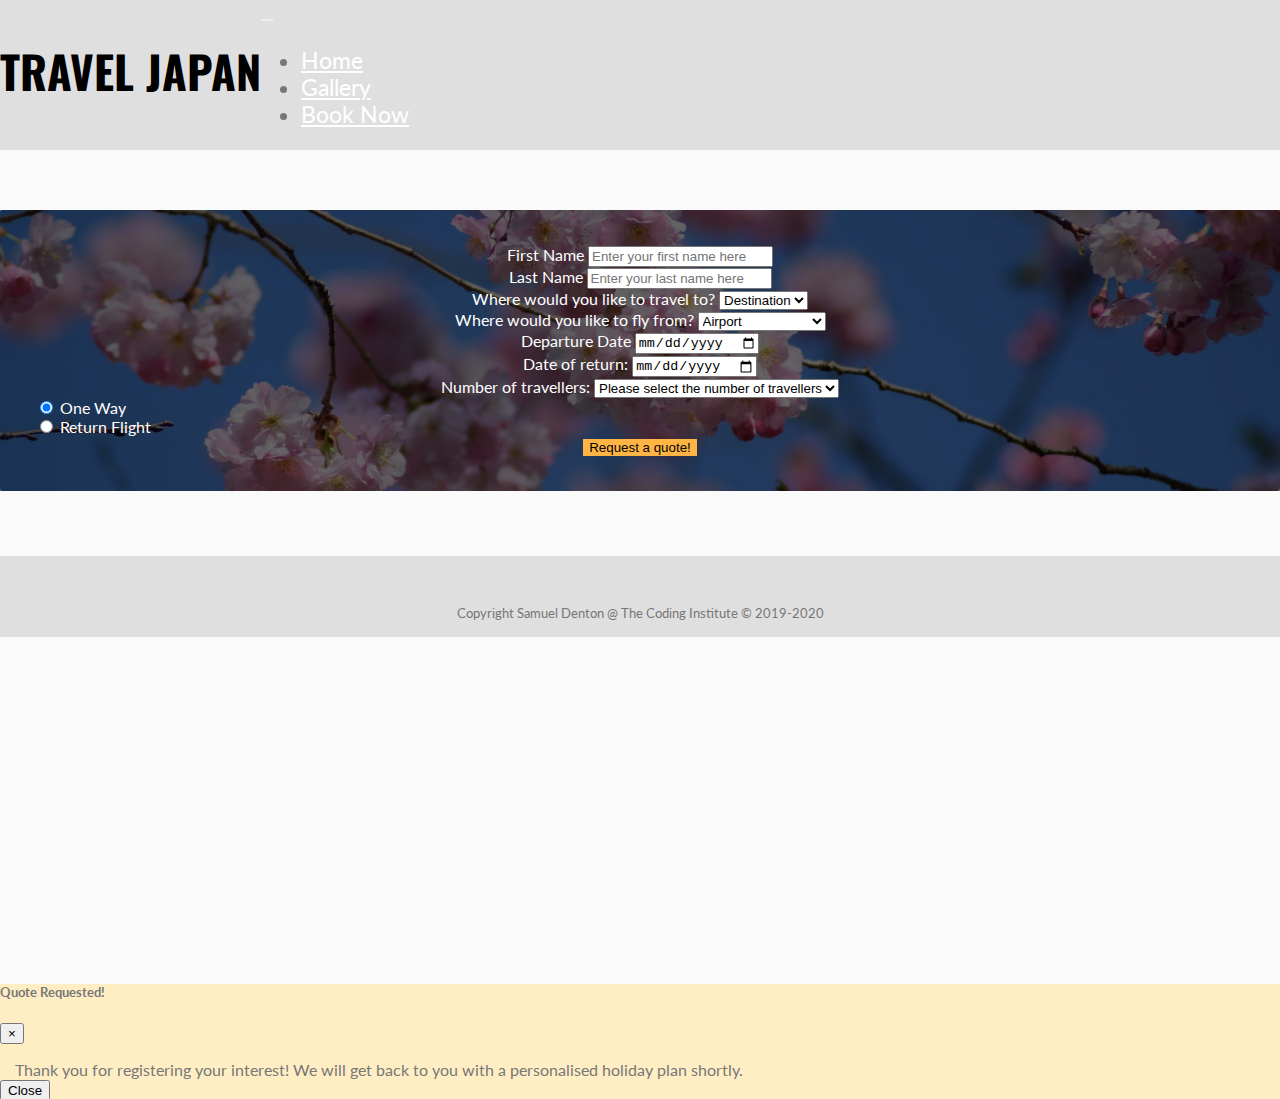
<file: book-now.html>
<!DOCTYPE html>
<html lang="en" class="h-100">
   <head>
      <meta charset="UTF-8">
      <meta name="viewport" content="width=device-width, initial-scale=1.0">
      <link href="assets/css/style.css" rel="stylesheet" type="text/css" />
      <link rel="stylesheet" href="https://stackpath.bootstrapcdn.com/bootstrap/4.5.0/css/bootstrap.min.css"
         integrity="sha384-9aIt2nRpC12Uk9gS9baDl411NQApFmC26EwAOH8WgZl5MYYxFfc+NcPb1dKGj7Sk" crossorigin="anonymous">
      <script src="https://stackpath.bootstrapcdn.com/bootstrap/4.5.0/js/bootstrap.min.js"
         integrity="sha384-OgVRvuATP1z7JjHLkuOU7Xw704+h835Lr+6QL9UvYjZE3Ipu6Tp75j7Bh/kR0JKI" crossorigin="anonymous"></script>
      <link rel="stylesheet" href="https://use.fontawesome.com/releases/v5.6.3/css/all.css"
         integrity="sha384-UHRtZLI+pbxtHCWp1t77Bi1L4ZtiqrqD80Kn4Z8NTSRyMA2Fd33n5dQ8lWUE00s/" crossorigin="anonymous" />
      <title>Travel Japan</title>
   </head>
   <body>
      <!------------------------Header------------------------>
      <header>
         <nav class="navbar navbar-expand-lg navbar-light fixed-top">
            <a class="navbar-brand" href="index.html">
               <h2 class="logo">Travel Japan <i class="fas fa-globe-asia"></i></h2>
            </a>
            <button class="navbar-toggler" type="button" data-toggle="collapse" data-target="#navbarNavAltMarkup" aria-controls="navbarNavAltMarkup" aria-expanded="false" aria-label="Toggle navigation">
            <span class="navbar-toggler-icon"></span>
            </button>
            <div class="collapse navbar-collapse" id="navbarNavAltMarkup">
               <ul class="navbar-nav">
                  <li class="nav-item">
                     <a class="nav-link" href="index.html">Home</a>
                  </li>
                  <li class="nav-item">
                     <a class="nav-link" href="gallery.html">Gallery</a>
                  </li>
                  <li class="nav-item active">
                     <a class="nav-link" href="book-now.html">Book Now</a>
                  </li>
               </ul>
            </div>
         </nav>
      </header>
      <!------------------------------------Booking Form-------------------------------------->
      <section class="booking-page">
         <form class="book-now-form" id="booking-form">
            <div class="container">
               <div class="row">
                  <div class="form-group col-md-6 col-lg-6 col-sm-12">
                     <label for="first-name">First Name</label>
                     <input type="text" class="form-control" id="first-name" placeholder="Enter your first name here" required>
                  </div>
                  <div class="form-group col-md-6 col-lg-6 col-sm-12">
                     <label for="last-name">Last Name</label>
                     <input type="text" class="form-control" id="last-name" placeholder="Enter your last name here" required>
                  </div>
               </div>
               <div class="form-row">
                  <div class="form-group col-lg-6 col-md-6 col-sm-12">
                     <label for="where-to-go">Where would you like to travel to?</label>
                     <select id="where-to-go" class="form-control">
                        <option selected>Destination</option>
                        <option>Kyoto</option>
                        <option>Okayama</option>
                        <option>Osaka</option>
                        <option>Sapporo</option>
                        <option>Tokyo</option>
                     </select>
                  </div>
                  <div class="form-group col-lg-6 col-md-6 col-sm-12">
                     <label for="fly-from">Where would you like to fly from?</label>
                     <select id="fly-from" class="form-control">
                        <option selected>Airport</option>
                        <option>London Heathrow</option>
                        <option>London Gatwick</option>
                        <option>Edinburgh</option>
                        <option>Leeds Bradford</option>
                        <option>Manchester</option>
                     </select>
                  </div>
               </div>
               <div class="form-row">
                  <div class="form-group col-lg-6 col-md-6 col-sm-12">
                     <label for="preferred-date">Departure Date</label>
                     <input type="date" class="form-control" id="preferred-date" required>
                  </div>
                  <div class="form-group col-lg-6 col-md-6 col-sm-12">
                     <label for="return-date">Date of return:</label>
                     <input type="date" class="form-control" id="return-date" required>
                  </div>
               </div>
               <div class="form-row">
                  <div class="form-group col-12">
                     <label for="travellers">Number of travellers:</label>
                     <select id="travellers" class="form-control">
                        <option selected>Please select the number of travellers</option>
                        <option>1</option>
                        <option>2</option>
                        <option>3</option>
                        <option>4</option>
                     </select>
                  </div>
               </div>
               <div class="form-check radio-buttons">
                  <input class="form-check-input" type="radio" name="exampleRadios" id="one-way" value="option1" checked>
                  <label class="form-check-label" for="one-way">
                  One Way
                  </label>
               </div>
               <div class="form-check radio-buttons">
                  <input class="form-check-input" type="radio" name="exampleRadios" id="return-flight" value="option2">
                  <label class="form-check-label" for="return-flight">
                  Return Flight
                  </label>
               </div>
               <button type="submit" class="btn btn-primary" data-toggle="modal" data-target="#booking-modal">Request a quote!</button>
            </div>
         </form>
      </section>
      <!------------------------------------/Booking Form-------------------------------------->
      
      <div class="footer-flex">
      <footer class="footer mt-auto py-3">
         <div class="footer-container">
            <ul class="social-media">
               <li>
                  <a href="https://www.facebook.com" target="_blank"><i class="fab fa-facebook-square"></i></a>
               </li>
               <li>
                  <a href="https://www.twitter.com" target="_blank"><i class="fab fa-twitter-square"></i></a>
               </li>
               <li>
                  <a href="https://uk.linkedin.com/" target="_blank"><i class="fab fa-linkedin"></i></a>
               </li>
               <li>
                  <a href="https://www.youtube.com" target="_blank"><i class="fab fa-youtube-square"></i></a>
               </li>
               <li>
                  <a href="https://www.instagram.com" target="_blank"><i class="fab fa-instagram"></i></a>
               </li>
            </ul>
         </div>
         <div class="copyright">
            <p> <small> Copyright Samuel Denton @ The Coding Institute © 2019-2020 </small> </p>
         </div>
      </footer>
      </div>

<!---------------------------Booking-Modal----------------------->

      <div class="modal fade" tabindex="-1" role="dialog" id="booking-modal">
  <div class="modal-dialog">
    <div class="modal-content">
      <div class="modal-header">
        <h5 class="modal-title">Quote Requested!</h5>
        <button type="button" class="close" data-dismiss="modal" aria-label="Close">
          <span aria-hidden="true">&times;</span>
        </button>
      </div>
      <div class="modal-body">
        <p>Thank you for registering your interest! We will get back to you with a personalised holiday plan shortly.</p>
      </div>
      <div class="modal-footer">
        <button type="button" class="btn btn-secondary" data-dismiss="modal">Close</button>
      </div>
    </div>
  </div>
</div>
      <!------------------------------- / Footer---------------------->
      <script src="https://code.jquery.com/jquery-3.5.1.slim.min.js"
         integrity="sha384-DfXdz2htPH0lsSSs5nCTpuj/zy4C+OGpamoFVy38MVBnE+IbbVYUew+OrCXaRkfj" crossorigin="anonymous"></script>
      <script src="https://cdn.jsdelivr.net/npm/popper.js@1.16.0/dist/umd/popper.min.js"
         integrity="sha384-Q6E9RHvbIyZFJoft+2mJbHaEWldlvI9IOYy5n3zV9zzTtmI3UksdQRVvoxMfooAo" crossorigin="anonymous"></script>
      <script src="https://stackpath.bootstrapcdn.com/bootstrap/4.5.0/js/bootstrap.min.js"
         integrity="sha384-OgVRvuATP1z7JjHLkuOU7Xw704+h835Lr+6QL9UvYjZE3Ipu6Tp75j7Bh/kR0JKI" crossorigin="anonymous"></script>
      <script>$('#booking-form').on('submit', function(e){
  $('#booking-modal').modal('show');
  e.preventDefault();
});</script>
   </body>
</html>
</file>
<file: assets/css/style.css>
@import url("https://fonts.googleapis.com/css2?family=Lato:wght@100;300;400;700;900&family=Oswald:wght@200;300;400;500;600;700&display=swap");

body {
  font-family: Lato;
  color: #777777;
  background-color: #fafafa;
  padding: 0;
  margin: 0;
}


h2 {
  font-family: Oswald;
  text-transform: uppercase;
  color: #000000;
}

h6{
    font-size: 2vmin !important;
}


/* ---------------- Website colours */

/* ----------------- Header / Nav-Bar */

.container-fluid .modal-alert-container .col-12 {
  padding-left: 0;
  padding-right: 0;
  min-width: 100%;
  text-align: center;
}

.navbar {
  position: relative;
  text-decoration: none;
  list-style: none;
  font-size: 20px;
  padding: 0;
  margin: 0;
  background-color: #e0dfdf;
}



.navbar-light .navbar-toggler {
  color: black;
  border: none;
}
.navbar-light .navbar-nav .nav-link {
  color: white;
}

.logo {
  font-size: 5vmin;
  float: left;
  color: black;
}

nav li a:hover {
  border-bottom: 1px solid #777;
}

@media (min-width: 992px){
.navbar-expand-lg .navbar-collapse {
    display: -ms-flexbox!important;
    display: flex!important;
    -ms-flex-preferred-size: auto;
    flex-basis: auto;
    font-size: 2.5vh;
}
}

/* ----------------- Hero Image */
.hero-image {
  background: url("../images/hero-image-BW.jpg") no-repeat center center;

  -webkit-background-size: cover;
  -moz-background-size: cover;
  -o-background-size: cover;
  background-size: cover;
  width: 100%;
  height: 80vh;

  position: relative;
  z-index: 0;
}

.hero-outer {
  
  overflow: hidden;
  width: 100%;
  height: 80vh;
  position: relative;
  z-index: 0;
}

@media screen and (max-width: 1200px) {
  .hero-image,
  .hero-outer {
    
    width: 100%;
    position: relative;
    z-index: 0;
  }
}

@media screen and (max-width: 600px) {
  .hero-image,
  .hero-outer {
    
    width: 100%;
    position: relative;
    z-index: 0;
  }
}

@media screen and (max-width: 320px) {
  .hero-image,
  .hero-outer {
    
    width: 100%;
    position: relative;
    z-index: 0;
  }
}

@media screen and (max-width: 570px) {
  .hero-image,
  .hero-outer {
    
    width: 100%;
    position: relative;
    z-index: 0;
    padding-bottom: 15%;
  }
}

@media screen and (min-width: 1000px) {
  .hero-image,
  .hero-outer {
   
    width: 100%;
    position: relative;
    z-index: 0;
    padding-bottom: 15%;
  }
}

/* -----------------------------Cover text */

.cover-text-header {
  color: #000;
  font-family: Oswald;
  position: relative;
}

.cover-text-content {
  color: #fafafa;
  font-family: Oswald;
  position: relative;
  padding-bottom: 5px;
}

@media screen and (max-width: 1024px) {
  .cover-text-header,
  .cover-text-content,
  .content-header,
  .cover-text-box{

    font-size: 2.5vmin;
  }
}

@media screen and (max-width: 600px) {
  .cover-text-header,
  .cover-text-content,
  .content-header,
  .cover-text-box{
    font-size: 3vmin;
  }
}

@media screen and (min-width: 601px) {
  .cover-text-header,
  .cover-text-content,
  .content-header,
  .cover-text-box{
    font-size: 3vmin;
  }
}

@media screen and (max-width: 320px) {
  .cover-text-header,
  .cover-text-content,
  .content-header,
  .cover-text-box{
    font-size: 3.5vmin;
  }
}

.cover-text-box {
  background-color: #ffb444;
  width: 40%;
  height: auto;
  max-height: 370px;
  max-width: 290px;
  opacity: 0.89;
  padding: 10px;
  position: absolute;
  bottom: 50%;
  z-index: 1;
  left: 20px;
  contain: content;
  margin: 0 auto;
  overflow: hidden;
  border-radius: 3px;
}

@media screen and (min-width: 600px) {
  .cover-text-box {
    width: 40%;
    height: auto;
    padding: 10px;
    position: absolute;
    z-index: 1;
    left: 20px;
    contain: content;
    bottom: 50%;
    margin-top: 25px;
  }
}

@media screen and (min-width: 601px) {
  .cover-text-box {
    width: 40%;
    height: auto;
    padding: 10px;
    position: absolute;
    z-index: 1;
    left: 20px;
    contain: content;
  }
}



@media screen and (min-width: 320px) {
  .cover-text-box {
    width: 40%;
    height: auto;
    padding: 10px;
    position: absolute;
    z-index: 1;
    left: 20px;
    contain: content;
    bottom: 30%;
  }
}



@media screen and (min-width: 2201px){
  .cover-text-box {
    width: 50%;
    height: auto;
    padding: 10px;
    position: absolute;
    z-index: 1;
    left: 50px;
    contain: content;
    bottom: 150px;
  }
}

@media screen and (min-width: 1024px) {
  .cover-text-header,
  .cover-text-content {
    font-size: 3vmin;
  }
}

@media screen and (min-width: 1200px) {
  .cover-text-header,
  .cover-text-content {
    font-size: 3vmin;
  }
}

@media screen and (min-width: 2201px){
    .cover-text-header,
  .cover-text-content{
      font-size: 2vmin;
  }
}

.btn-light{
    font-size: 2.3vmin !important;
    background-color: #f3f3f3 !important;
    border: none !important;
    color: #4b4b4b !important;
}

.btn-light:hover{
    background-color: #4b4b4b !important;
    color: #f3f3f3 !important;
}

/* ---------------------- Block dividers */

.block-divider {
  width: 50%;
  height: 2px;
  background-color: #ffb444;
  border: none;
}

/* ---------------------- / Block dividers */

/* ----------------- Main Content */

.main-content {
  padding-left: 0;
  padding-right: 0;
  z-index: 1;
}

.container {
  width: 100%;
  padding-right: 50px;
  padding-left: 50px;
  margin-right: auto;
  margin-left: auto;
  text-align: center;
  
  z-index: 1;
}

.container h2 {
  color: #ffb444;
}


.why-japan-content {
  color: black;
  margin-top: 15px;
  padding: 30px;
  width: 100%;
  height: auto;
  font-size: 2.5vmin;
  text-align: center;
}

.japan-image-section{
    padding-top: 5px;
    padding-bottom: 5px;
}

.why-japan-image {
  background: url("../images/why-japan.jpg") center center no-repeat;
  background-size: cover;
  overflow: hidden;
  background-position: center;
  padding: 0;
  width: 100%;
  height: 30vh;
}

.the-views {
  position: relative;
  color: black;
  padding: 30px;
  width: 100%;
  height: auto;
  font-size: 2.5vmin;
  text-align: center;
}

.the-views-image {
  background: url("../images/views.jpg") center center no-repeat;
  background-size: cover;
  overflow: hidden;
  background-position: center;
  padding: 0;
  width: 100%;
  height: 30vh;
  position: relative;
}

.views-image-section{
    padding-top: 5px;
    padding-bottom: 5px;
}

.attraction {
  color: black;
  padding: 30px;
  width: 100%;
  height: auto;
  font-size: 2.5vmin;
  text-align: center;
}

.attraction-image {
  background: url("../images/ueno-festival.jpg") center center no-repeat;
  background-size: cover;
  overflow: hidden;
  background-position: center;
  padding: 0;
  width: 100%;
  height: 30vh;
  position: relative;
}

.attraction-image-section{
    padding-top: 5px;
    padding-bottom: 5px;
}

.opaque-overlay {
  margin: 0;
  top: 0;
  left: 0;
  bottom: 0;
  right: 0;
  height: 30vh;
  width: 100%;
  background-color: rgba(0, 0, 0, 0.4);
  z-index: 2;
  position: relative;
}

@media screen and (min-width: 601px) {
  .container {
    width: 100%;
    padding-right: 0;
    padding-left: 0;
    margin-right: auto;
    margin-left: auto;
  }
}

@media screen and (max-width: 320px) {
  .container {
    width: 100%;
    padding-right: 0;
    padding-left: 0;
    margin-right: auto;
    margin-left: auto;
  }
}

@media screen and (max-width: 600px) {
  .container {
    width: 100%;
    padding-right: 0;
    padding-left: 0;
    margin-right: auto;
    margin-left: auto;
  }
}

@media screen and (max-width: 601px) {
  .container {
    width: 100%;
    padding-right: 0;
    padding-left: 0;
    margin-right: auto;
    margin-left: auto;
  }
}
/* ------------------ Footer */

.mt-auto, .my-auto{
    background-color: #e0dfdf;
    bottom: 0 !important;
    position: relative;
    width: 100%;
}

.footer-flex{
    display: flex;
  min-height: 45vh;
  flex-direction: column;
  justify-content: space-between
}

footer ul {
  margin: 0;
}

.social-media {
  text-align: center;
  bottom: 5px;
  padding: 0;
}

.social-media li {
  display: inline;
  text-decoration: none;
}

.social-media i {
  font-size: 160%;
  letter-spacing: 0px;
  padding-left: 45px;
  padding-right: 45px;
  margin: 1%;
  text-decoration: none;
  color: #777777;
  bottom: 10px;
}

@media screen and (min-width: 601px) {
  .social-media i {
    font-size: 200%;
    letter-spacing: 0px;
    padding: 0 45px 0 45px;
    margin: 1%;
    text-decoration: none;
    color: #777777;
    bottom: 0px;
  }
}

@media screen and (max-width: 600px) {
  .social-media i {
    font-size: 100%;

    padding: 0 20px 0 20px;
    margin: 1%;
    text-decoration: none;
    color: #777777;
    bottom: 10px;
  }
}

@media screen and (max-width: 320px) {
  .social-media i {
    font-size: 100%;

    padding: 0 15px 0 15px;
    margin: 1%;
    text-decoration: none;
    color: #777777;
    bottom: 10px;
  }
}

@media screen and (min-width: 1200px) {
  .social-media i {
    font-size: 160%;
    letter-spacing: 100px;
    padding: 0 45px 0 45px;
    margin: 1%;
    text-decoration: none;
    color: #777777;
    bottom: 10px;
  }
}

/* ------------------------ Copyright */

.copyright {
  text-align: center;
}

/* ------------------------ Gallery */

/* -------------------- ADD HOVER ANIMATIONS TO PICTURES DESCRIBING THEM */

.image-gallery {
  clear: both;
  line-height: 0;
  column-count: 4;
  column-gap: 0px;
  flex-flow: column wrap;
  max-width: 100%;
  margin-top: 70px;
}

.image-gallery img {
  width: 100%;
  border: 0.5px solid #fafafa;
  max-height: 100%;
  display: flex;
  flex-flow: column wrap;
  height: 100%;
  object-fit: cover;
}

@media screen and (max-width: 800px) {
  .image-gallery {
    column-count: 2;
  }
}
.image-container {
  position: relative;
  max-width: 100%;
  max-height: 100%;
  contain: content;
  overflow: hidden;
}

.image-description {
  padding-top: 10%;
  word-spacing: 2px;
  padding-bottom: 10%;
  font-size: 1vmin 3vmax;
}

.image-container .image-description {
  position: absolute;
  height: 20%;
  width: 100%;
  bottom: 0px;
  left: 0px;
  visibility: hidden;
  text-align: center;
  font-weight: bold;

  color: white;
  font-family: "Lato", sans-serif;
  font-size: 1vmin 2vmax;
}

.image-container:hover .image-description {
  opacity: 0.8;
  background: #777;
  color: white;
  visibility: visible;
  transition: 0.7s;
  -moz-transition: all 0.7s;
  -webkit-transition: 0.7s;
  -o-transition: 0.7s;
}

.image-link {
  text-decoration: none;
  color: white;
  text-transform: none;
}

@media screen and (max-width: 1366px) {
  .image-container:hover .image-description {
    display: none;
  }
}

/* -------------------- Modal */

.modal-form,
.modal-body {
  padding: 0 10px 0 15px;
}

.modal-header{
    border-bottom: none !important;
}

.modal-body p{
    margin-bottom: 0;
}

.modal-form label{
    padding-bottom: 10px;
}

.modal-content{
    background-color: #ffeec4  !important;
}

/*------------------------------- Book Now - Form */

.booking-page {
  background: url("../images/cherry-blossom.jpeg") center center no-repeat;
  background-size: cover;
  align-items: center;
margin-bottom: 65px;

}

.book-now-form {
  background-color: rgba(0, 0, 0, 0.6);
  color: white;
  padding: 30px;
  border-radius: 3px;
  text-align: center;
  align-items: center;
  margin-top: 60px;
 
}

@media screen and (min-width: 800px){
.book-now-form {
  background-color: rgba(0, 0, 0, 0.6);
  color: white;
  padding: 35px;
  border-radius: 3px;
  text-align: center;
  align-items: center;
  margin-top: 60px;
}
}

.radio-buttons {
  text-align: left;
}

.btn-primary {
  background-color: #ffb444 !important;
  color: black !important;
  border: none !important;
}

.btn-primary:hover {
  background-color: #ecc282 !important;
}

.modal-footer{
    border-top: none !important;

}
</file>
